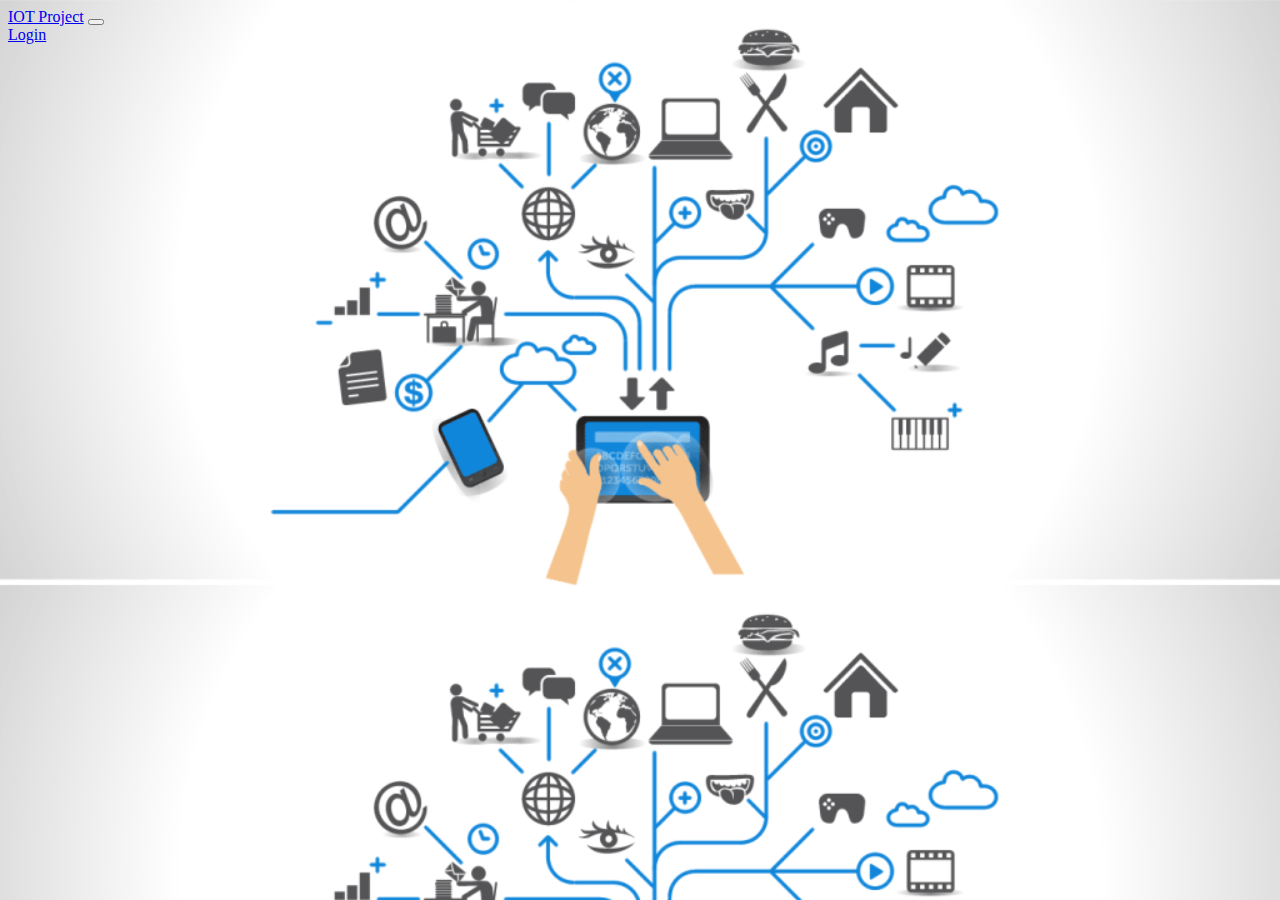
<file: web/index.html>
<!DOCTYPE html>
<html lang="en">
    <head>
        <meta charset="UTF-8">
        <meta http-equiv="X-UA-Compatible" content="IE=edge">
        <meta name="viewport" content="width=device-width, initial-scale=1.0">
        
        <!-- Styles -->
        <!-- Bootstrap -->
        <link href="https://cdn.jsdelivr.net/npm/bootstrap@5.1.3/dist/css/bootstrap.min.css" rel="stylesheet" integrity="sha384-1BmE4kWBq78iYhFldvKuhfTAU6auU8tT94WrHftjDbrCEXSU1oBoqyl2QvZ6jIW3" crossorigin="anonymous">
        <!-- Custom -->
        <link rel='stylesheet' href="#./style/home.css">

        <link rel="canonical" href="https://getbootstrap.com/docs/5.1/examples/footers/">

        <title>Home</title>
    </head>

    <body class="bg-image d-flex h-100 text-center text-white bg-dark" style=" background-image: url(./images/home.png); background-size: cover">
    
        <div class="cover-container d-flex  p-3 mx-auto flex-column-expand">
            <header class="mb-auto">
                <div>
                    <nav class="navbar fixed-top navbar-expand-lg navbar-dark bg-dark">
                        <div class="container-fluid">
                            <a class="navbar-brand"  aria-current="page" href="index.html">IOT Project</a>
                            <button class="navbar-toggler" type="button" data-bs-toggle="collapse" data-bs-target="#navbarNavAltMarkup" aria-controls="navbarNavAltMarkup" aria-expanded="false" aria-label="Toggle navigation">
                                <span class="navbar-toggler-icon"></span>
                            </button>
                            <div class="collapse navbar-collapse" id="navbarNavAltMarkup">
                                <div class="navbar-nav">
                                    <a class="nav-link" href="http://127.0.0.1:5000/login">Login</a>
                                </div>
                            </div>
                        </div>
                    </nav>
                </div>
            </header>
        </div>

        <!-- Bootstrap JS Bundle -->
        <script src="https://cdn.jsdelivr.net/npm/bootstrap@5.1.3/dist/js/bootstrap.bundle.min.js" integrity="sha384-ka7Sk0Gln4gmtz2MlQnikT1wXgYsOg+OMhuP+IlRH9sENBO0LRn5q+8nbTov4+1p" crossorigin="anonymous"></script>
    </body>
</html>
</file>
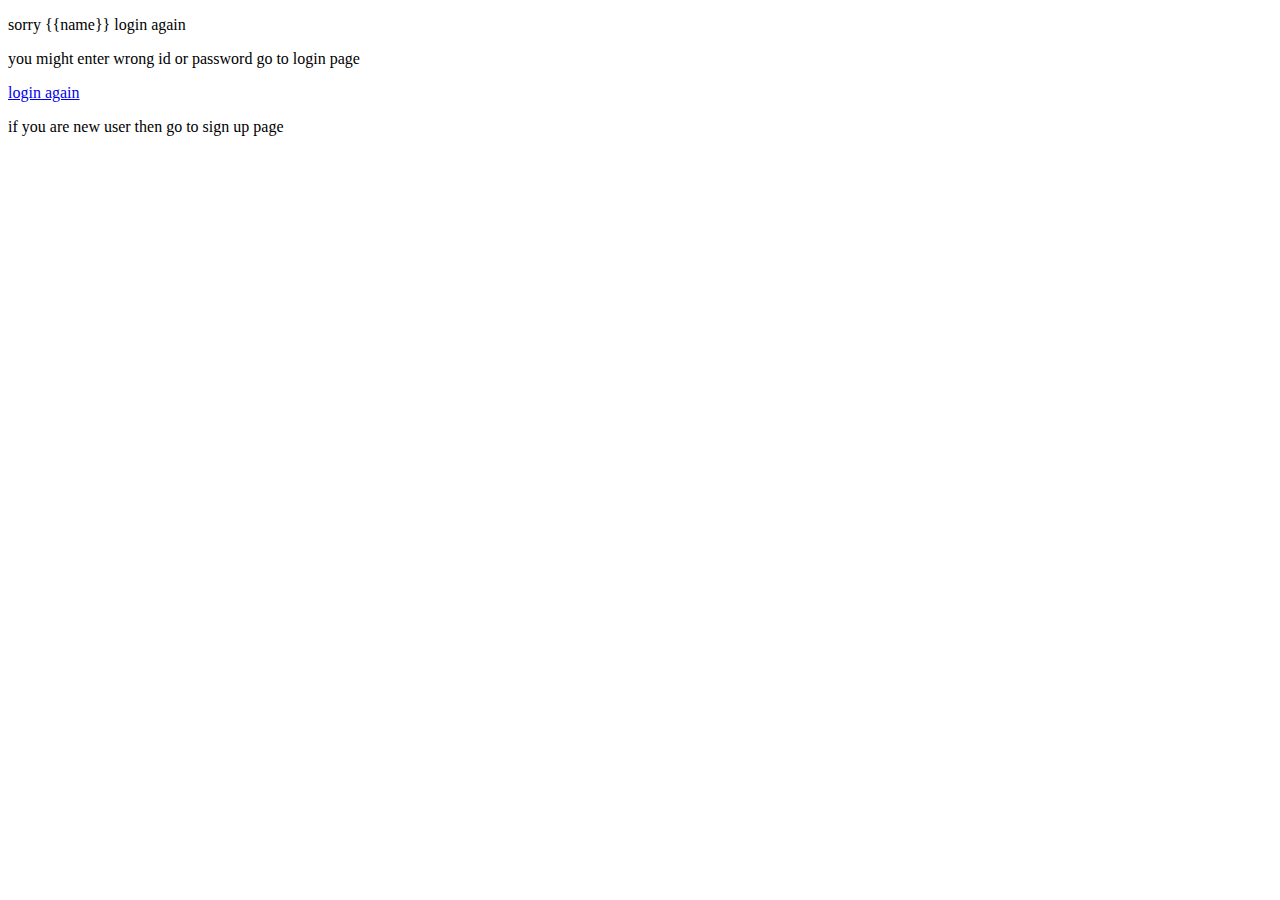
<file: templates/unsuccessfull.html>
<!DOCTYPE html>
<html lang="en">
<head>
   <meta charset="UTF-8">
   <meta http-equiv="X-UA-Compatible" content="IE=edge">
   <meta name="viewport" content="width=device-width, initial-scale=1.0">
   <title>Document</title>
</head>
<body>
   <p>sorry  {{name}} login again </p>
   <p>you might enter wrong id or password go to login page</p>   
   <a href="http://127.0.0.1:5000/login">login again</a>
   <p>if you are new user then go to sign up page</p>
</body>
</html>
</file>
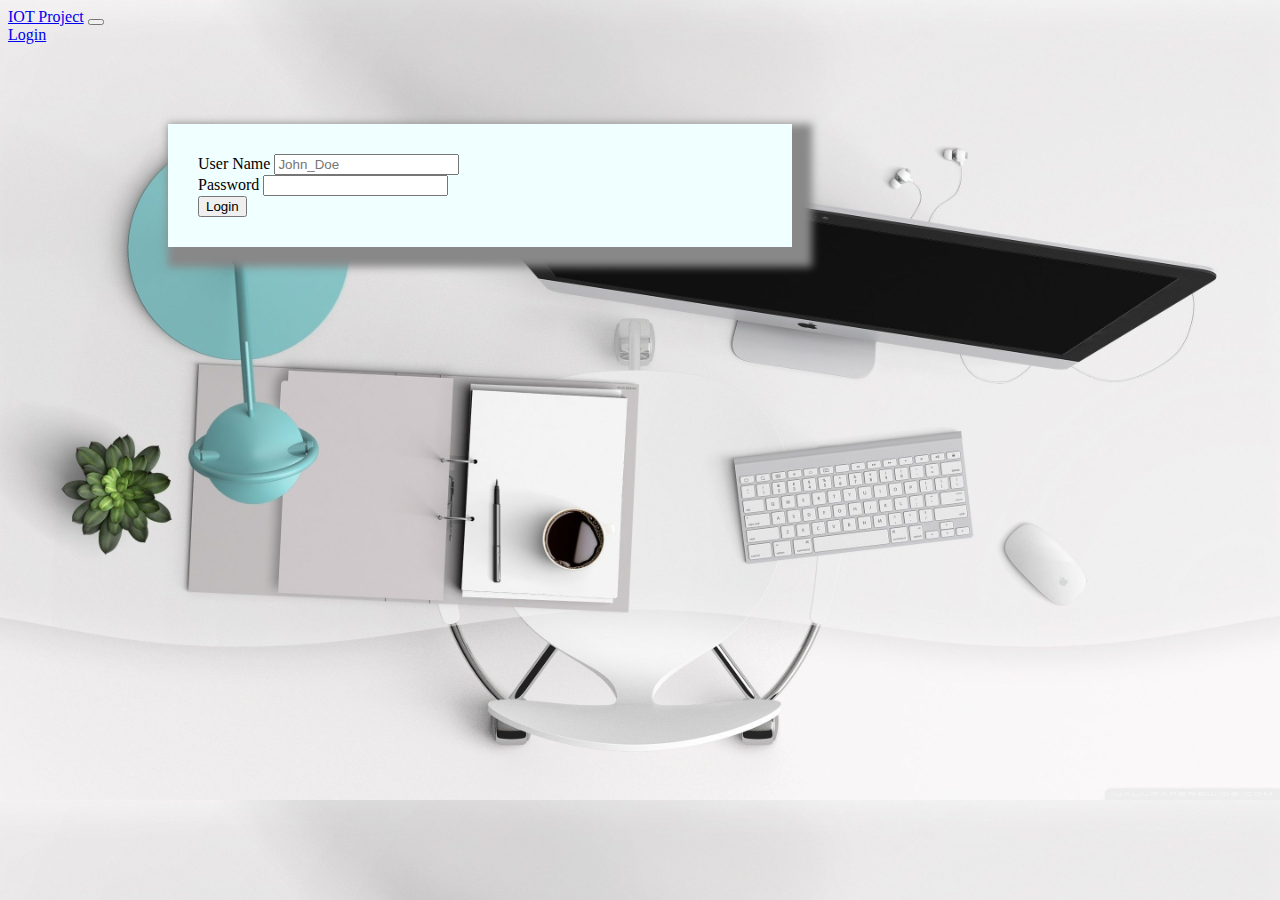
<file: web/login.html>
<!DOCTYPE html>
<html lang="en">
    <head>
        <meta charset="UTF-8">
        <meta http-equiv="X-UA-Compatible" content="IE-edge">
        <meta name="viewport" content="width-device-width, initial-scale=1.0">

        <!-- Styles -->
        <!-- Bootstrap -->
        <link href="https://cdn.jsdelivr.net/npm/bootstrap@5.1.3/dist/css/bootstrap.min.css" rel="stylesheet" integrity="sha384-1BmE4kWBq78iYhFldvKuhfTAU6auU8tT94WrHftjDbrCEXSU1oBoqyl2QvZ6jIW3" crossorigin="anonymous">
        <!-- Custom -->
        <link rel='stylesheet' href="./style/style.css">

        <title>Login</title>
    </head>
    <body>
        <div>
            <nav class="navbar fixed-top navbar-expand-lg navbar-dark bg-dark">
                <div class="container-fluid">
                    <a class="navbar-brand" href="index.html">IOT Project</a>
                    <button class="navbar-toggler" type="button" data-bs-toggle="collapse" data-bs-target="#navbarNavAltMarkup" aria-controls="navbarNavAltMarkup" aria-expanded="false" aria-label="Toggle navigation">
                        <span class="navbar-toggler-icon"></span>
                    </button>
                    <div class="collapse navbar-collapse" id="navbarNavAltMarkup">
                        <div class="navbar-nav">
                            <a class="nav-link active" aria-current="page" href="http://127.0.0.1:5000/login">Login</a>
                        </div>
                    </div>
                </div>
            </nav>
        </div>  

        </div>
        <div class="container">
            <form action="http://127.0.0.1:5000/loginservelate" method="POST">
                
                <div class="mb-3">
                    <label for="exampleInputEmail1" class="form-label">User Name</label>
                    <input type="text" class="form-control" name='username' id="exampleInputEmail1" placeholder="John_Doe">
                </div>

                <div class="mb-3">
                    <label for="exampleInputPassword1" class="form-label">Password</label>
                    <input type="password" class="form-control" name='password' id="exampleInputPassword1">
                </div>

                <button type="submit" name='login' class="btn btn-primary">Login</button>
            </form>
        </div>

        <!-- Bootstrap JS Bundle -->
        <script src="https://cdn.jsdelivr.net/npm/bootstrap@5.1.3/dist/js/bootstrap.bundle.min.js" integrity="sha384-ka7Sk0Gln4gmtz2MlQnikT1wXgYsOg+OMhuP+IlRH9sENBO0LRn5q+8nbTov4+1p" crossorigin="anonymous"></script>

    </body>
</html>
</file>
<file: web/style/style.css>
/* For Register and Login Pages */
body{
    background-image: url(../images/bg1.jpg);
    background-size: cover;

}

form{
    margin-top: 5em;
    margin-left: 10em;
    margin-right: 30em;
    padding: 30px;
    box-shadow: 10px 10px 8px 10px #888888;
    background-color: azure;
}

p{
    text-align: center;
}
</file>
